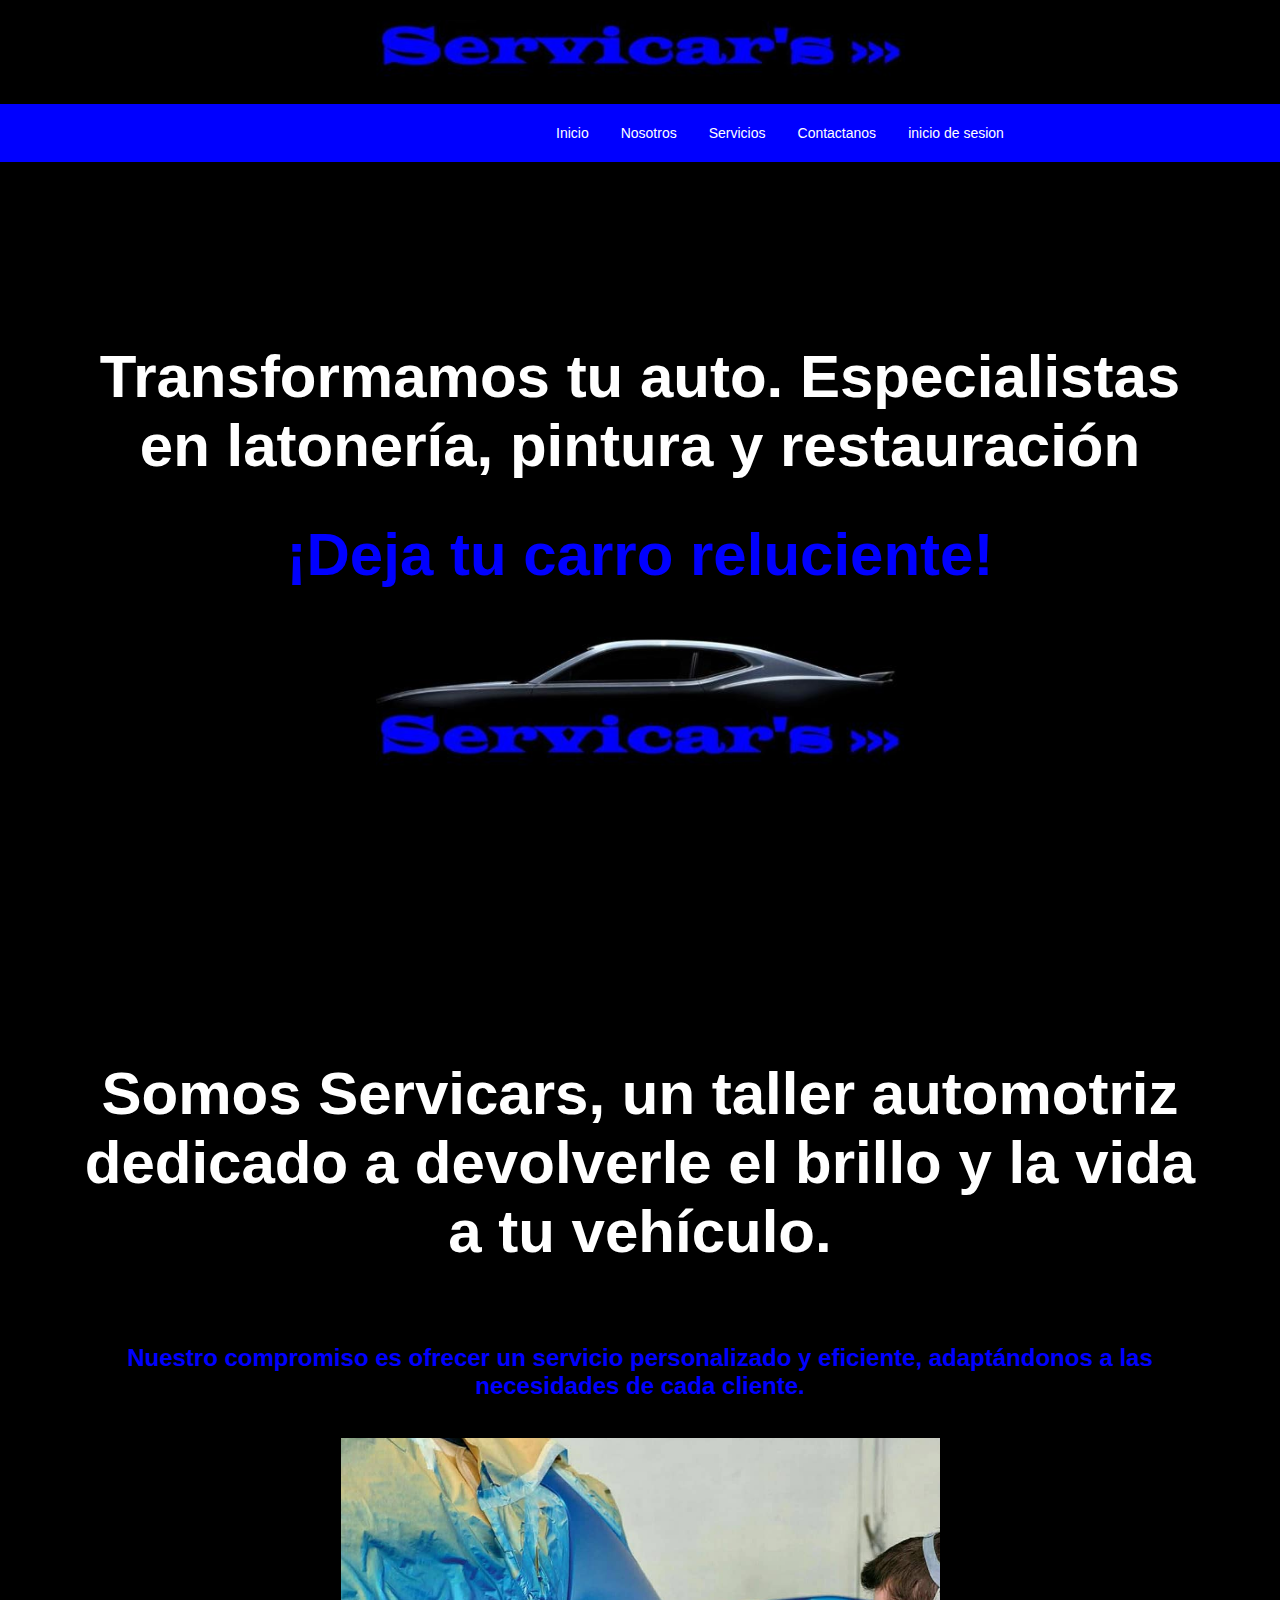
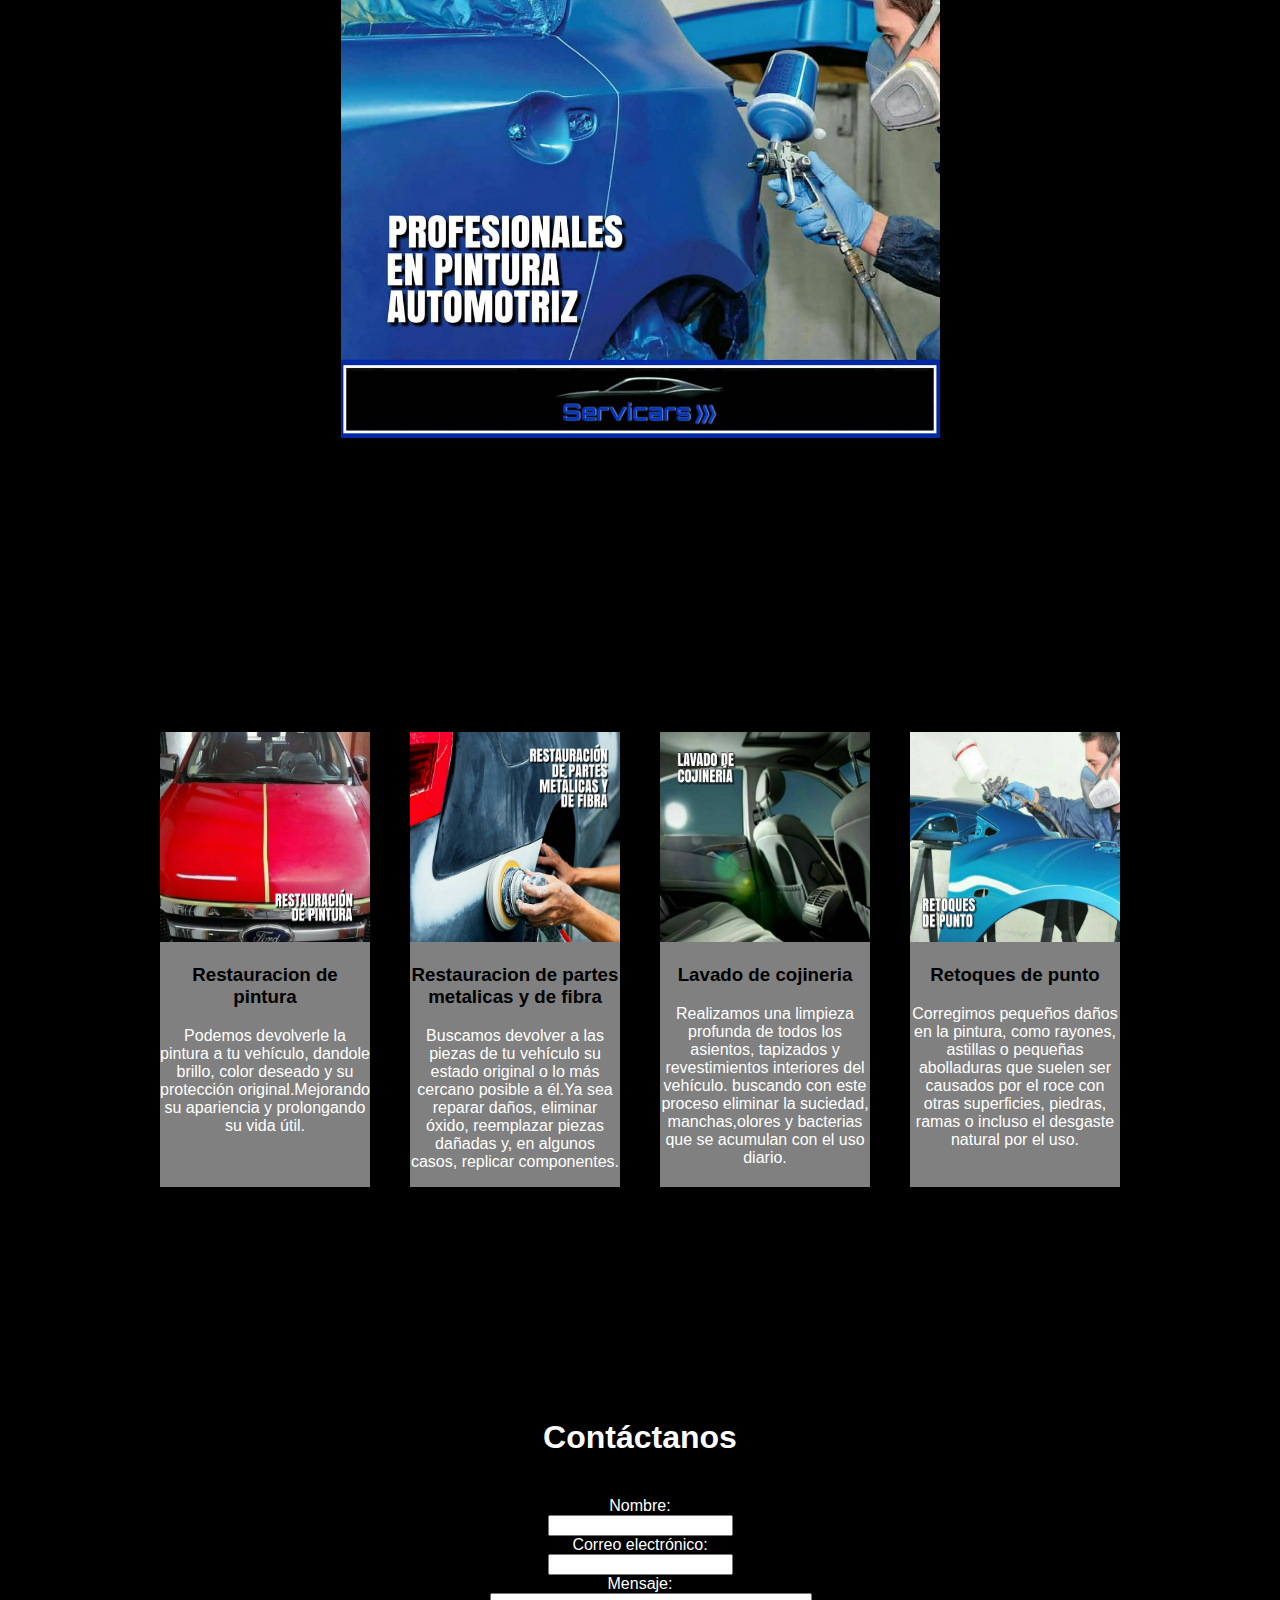
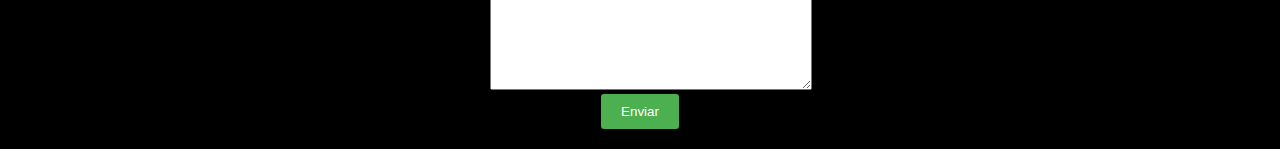
<file: index.html>
<!DOCTYPE html>
<html lang="en">

<head>
   <title>Servicars</title>
   <link rel="stylesheet" href="css/style.css">
</head>

<body>

   <header>
      <div style="background-color: black ;">
         <div class="container">
            <div>
               <a class="logo" href=><img src="images\LetraSERVICARS.png"></a>
            </div>
         </div>
      </div>
      <div style="background-color: blue;">
         <div class="container">
            <nav>
               <div>
                  <ul>
                     <li>
                        <a href="#inicio"> Inicio </a>
                     </li>
                     <li>
                        <a href="#nosotros">Nosotros</a>
                     </li>
                     <li>
                        <a href="#servicios">Servicios</a>
                     </li>
                     <li>
                        <a href="#contactanos"> Contactanos </a>
                     </li>
                     <li>
                        <a href="iniciosesion.html"> inicio de sesion </a>
                     </li>
                     
                  </ul>
               </div>
            </nav>

         </div>
      </div>

   </header>

   
      <section id="inicio" style="background-color: black;" class="banner_main"  >
         <div class="container">
            <div class="row">
               <div class=col-12>
                  <div class="text-bg">
                     <h1 style="color: white;"> Transformamos tu auto. Especialistas en latonería, pintura y
                        restauración
                     </h1>
                     <h1 style="color: blue;"> ¡Deja tu carro reluciente!</h1>
                  </div>
               </div>
               <div class="col-md-12 col-lg-12">
                  <div class="ban_img">
                     <figure><img src="images\Lservicarsmini.png" alt="#" /></figure>
                  </div>
               </div>
            </div>
         </div>
      </section>

   
      <section id="nosotros" style="background-color: black;" class="banner_main" >
         <div class="container">
            <div>
               <div>
                  <div class="text-bg">
                     <h1 style="color: white;"> Somos Servicars, un taller automotriz dedicado a devolverle el brillo y
                        la vida a tu vehículo.</h1> <br>
                     <h2 style="color: blue;"> Nuestro compromiso es ofrecer un servicio personalizado y eficiente,
                        adaptándonos a las necesidades de cada cliente.</h2> <br>
                  </div>
               </div>
               <div >
                  <div>
                     <img src="images\profesionales.servi.png">
                  </div>
               </div>
            </div>
         </div>
      </section>


      <section id="servicios" style="background-color: black;">
         <div class="container-card">
            <div class="card">
               <img src="images\Restauracion.png ">
               <div>
                  <h3>Restauracion de pintura</h3>
                  <p> Podemos devolverle la pintura a tu vehículo, dandole brillo, color deseado y su protección
                     original.Mejorando su apariencia y prolongando su vida útil. </p>
               </div>

            </div>
            <div class="card">
               <img src="images\Partes restauracion.png">
               <div>
                  <h3>Restauracion de partes metalicas y de fibra</h3>
                  <p>Buscamos devolver a las piezas de tu vehículo su estado original o lo más cercano posible a él.Ya
                     sea
                     reparar daños, eliminar óxido,
                     reemplazar piezas dañadas y, en algunos casos, replicar componentes.</p>
               </div>
            </div>
            <div class="card">
               <img src="images\lavado cojineria.png">
               <div>
                  <h3> Lavado de cojineria</h3>
                  <p> Realizamos una limpieza profunda de todos los asientos, tapizados y revestimientos interiores del
                     vehículo.
                     buscando con este proceso eliminar la suciedad, manchas,olores y bacterias que se acumulan con el
                     uso
                     diario.</p>
               </div>
            </div>
            <div class="card">
               <img src="images\retoques de punto.png">
               <div>
                  <h3>Retoques de punto </h3>
                  <p>Corregimos pequeños daños en la pintura, como rayones, astillas o pequeñas abolladuras que
                     suelen ser causados por el roce con otras superficies, piedras, ramas o incluso el desgaste natural
                     por el uso.</p>

               </div>
            </div>

         </div>
      </section>

  
      <section id="contactanos" style="background-color: black;">
         <h1 style="color: white;">Contáctanos</h1>
         <form>
            <label style="color: white " for="name">Nombre:</label>
            <input type="text" id="name" name="name" required>

            <label style="color: white " for="email">Correo electrónico:</label>
            <input type="email" id="email" name="email" required>

            <label style="color: white " for="message">Mensaje:</label>
            <textarea id="message" name="message" rows="5" required></textarea>

            <button type="submit">Enviar</button>
         </form>

      </section>
   

</body>














</body>

</html>
</file>
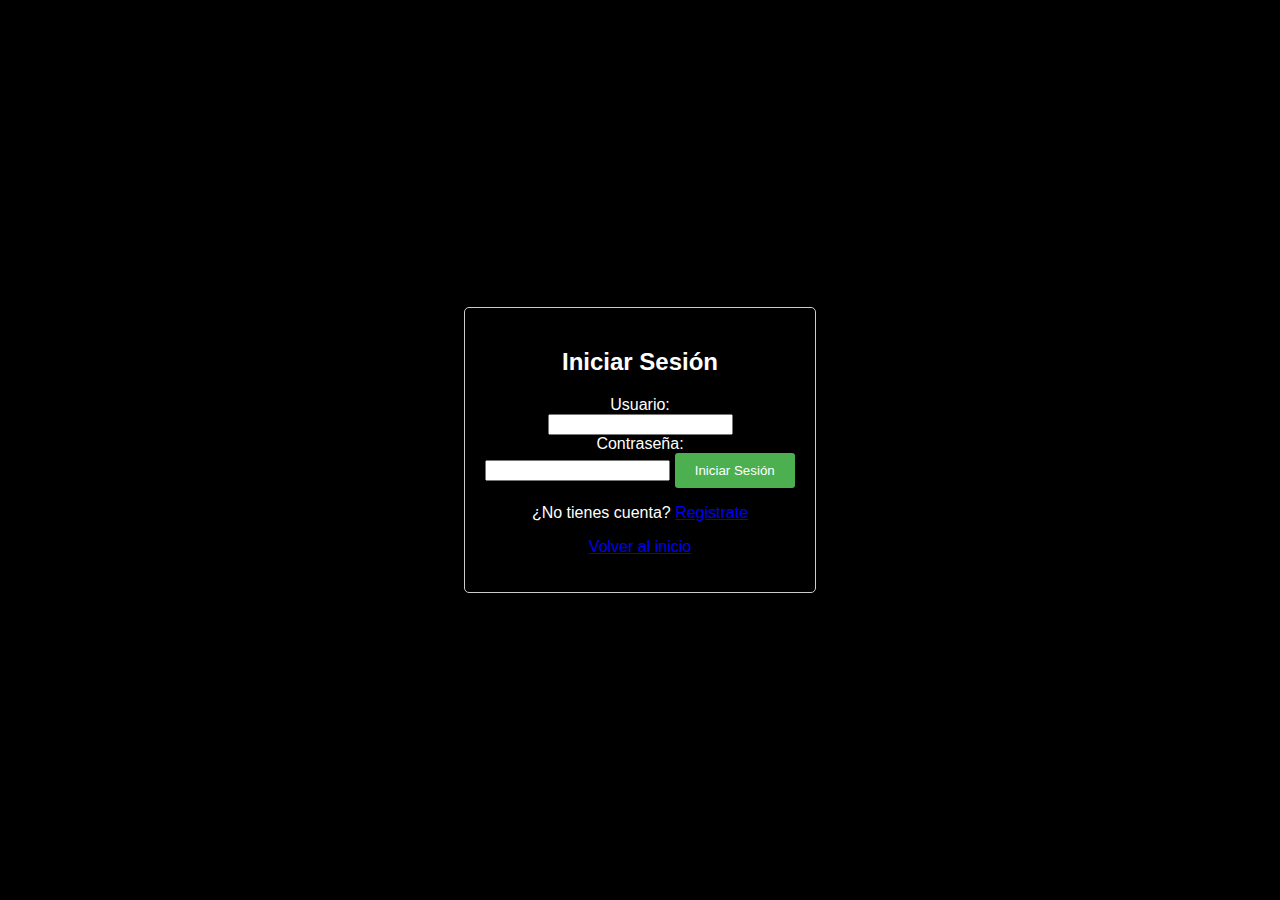
<file: iniciosesion.html>
<!DOCTYPE html>
<html lang="es">

<head>
    <meta charset="UTF-8">
    <title>Iniciar Sesión</title>
    <link rel="stylesheet" href="css/style.css">
</head>
</head>
<body-iniciosesion style="background-color: black;" >
    <form-iniciosesion action="#" >
        <h2> Iniciar Sesión</h2>
        <label for="username">Usuario:</label>
        <input type="text" id="username" name="username" required>

        <label for="password">Contraseña:</label>
        <input type="password" id="password" name="password" required>

        <a href="index.html"> <button type="submit">Iniciar Sesión</button></a>
        <p>¿No tienes cuenta? <a href="registro.html">Registrate</a></p>
        <p><a href="index.html">Volver al inicio</a></p>
        </form>


        </body>

</html>
</file>
<file: css/style.css>
/*--  header  --*/
header {
    position: sticky;
    top: 0%;
    width: 100%;
    
}

/* Barra de navegacion  */
.container {
  display: flex;
  justify-content: center; /* Centra el contenedor horizontalmente */
  padding: 20px
}
nav ul {
    display: flex; /* Convertimos la lista en un contenedor flexible */
}
ul{
    list-style-type: none;
    margin: 0;
    padding: 0;
    width: 200px;
}
li a{
    color: white;
    padding: 8px 16px;
    text-decoration: none; /* Quitamos la decoración del enlace */  
}
nav a {
    font-size: 14px; /* Ajusta el tamaño de la fuente si es necesario */
    white-space: nowrap; /* Evita que el texto se envuelva */
}
  

/* Secciones */
section {
    padding-top: 190px; 
}



/** Secciones banner  **/

.banner_main {
    padding: 60px;
    background-color: #000;
    url(images/Servicars.png);
    padding-top: 120px; 
}


/**  Nosotros **/

.text-bg h1 {
    font-size: 60px;
}



/** servicios**/

.container-card {
    width: 100%;
    display: flex;
    max-width: 1000px;
    margin: auto;
}

.card {
    width: 100%;
    margin: 20px;
    overflow: hidden;
    background: gray
}

.card img {
    width: 100%;
    height: 210px;
}


/** contactanos**/

body{
    font-family: Arial, sans-serif;
    text-align: center;
    margin: 0; /* Elimina los márgenes por defecto */
    padding: 0; /* Elimina el relleno por defecto */
}
   

form {
    width: 300px;
    margin: 0 auto;
    padding: 20px;
}

label {
    display: block;
}


textarea {
    width: 100%;
    padding: 10px;
}

button[type="submit"] {
    background-color: #4CAF50;
    /* Verde */
    color: white;
    padding: 10px 20px;
    border: none;
    border-radius: 3px;
    cursor: pointer;
}



/* Formulario inicio de sesion */

body-iniciosesion {
font-family: Arial, sans-serif;
display: flex;
justify-content: center;
align-items: center;
height: 100vh;
}

form-iniciosesion {
 border: 1px solid #ccc;
 padding: 20px;
border-radius: 5px;
}
h2{
color:white;
}
label{
color: white;
}
p{
color: white;
}
</file>
